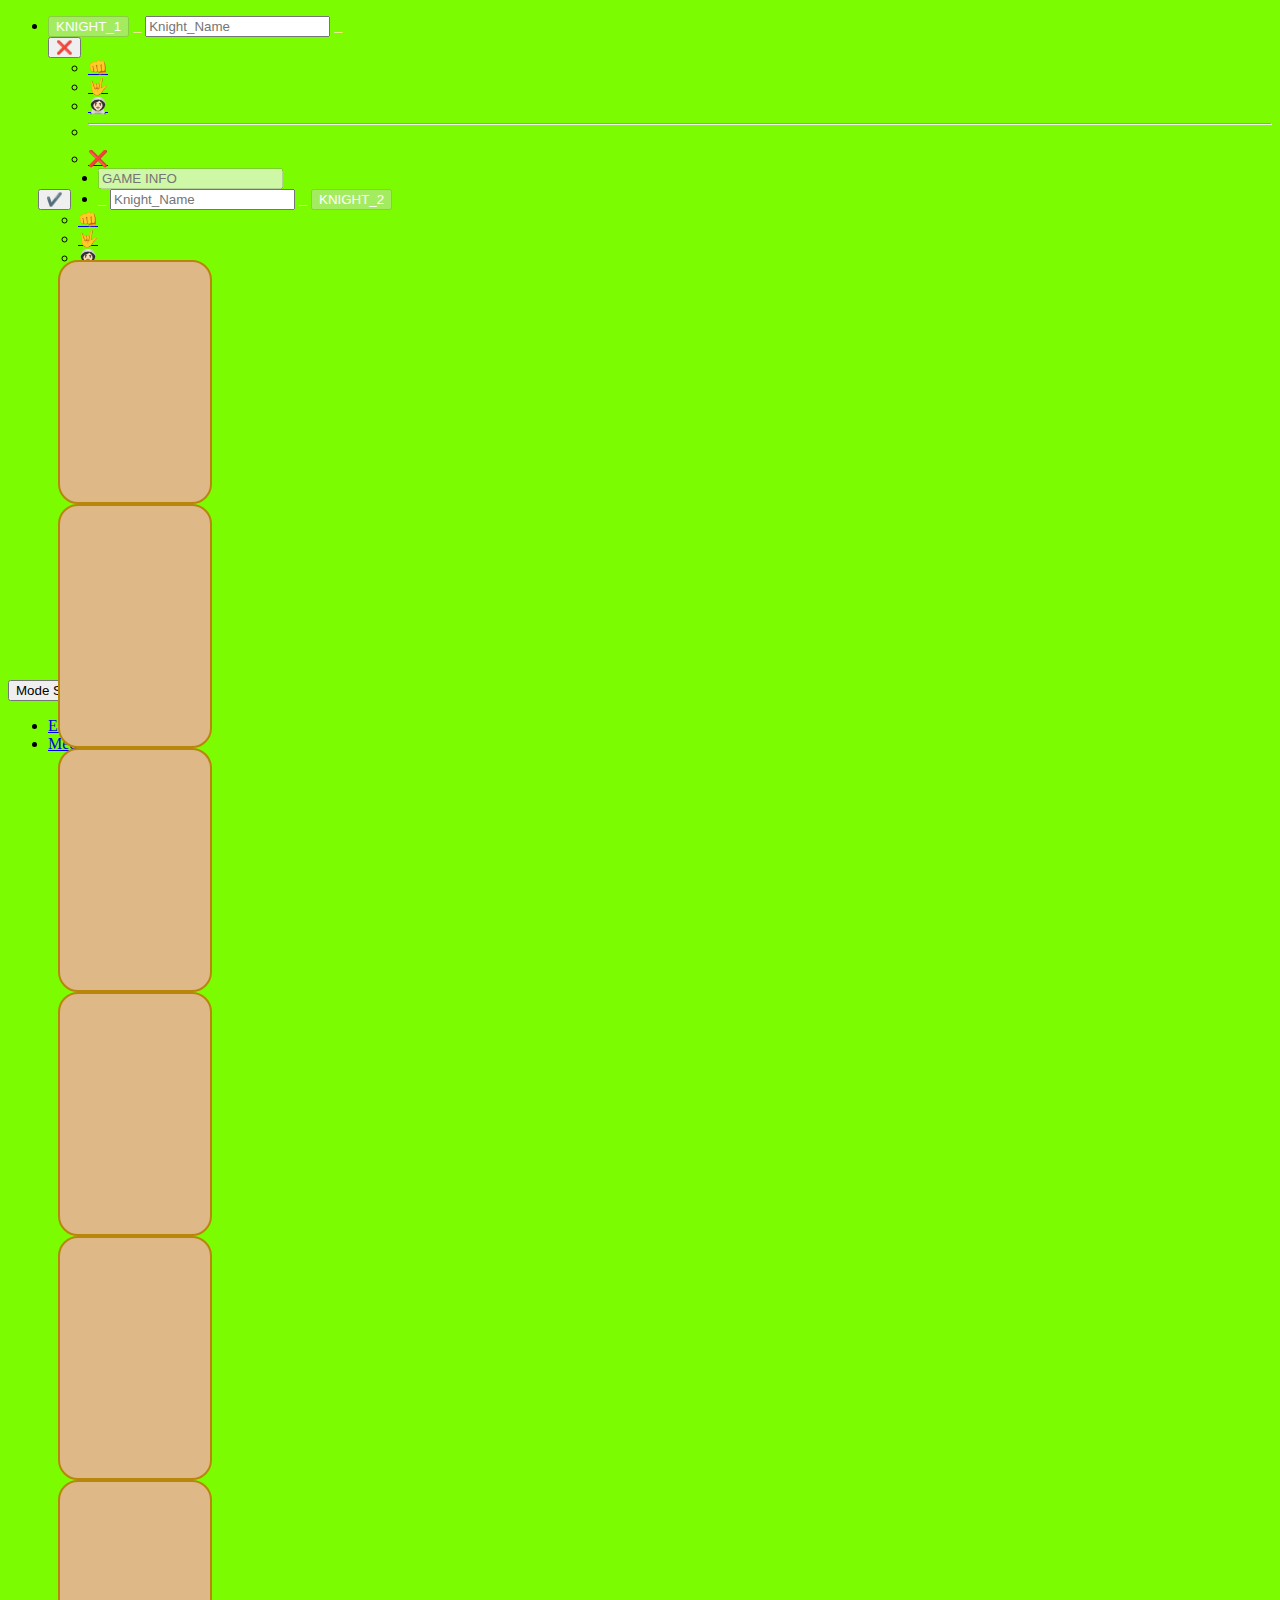
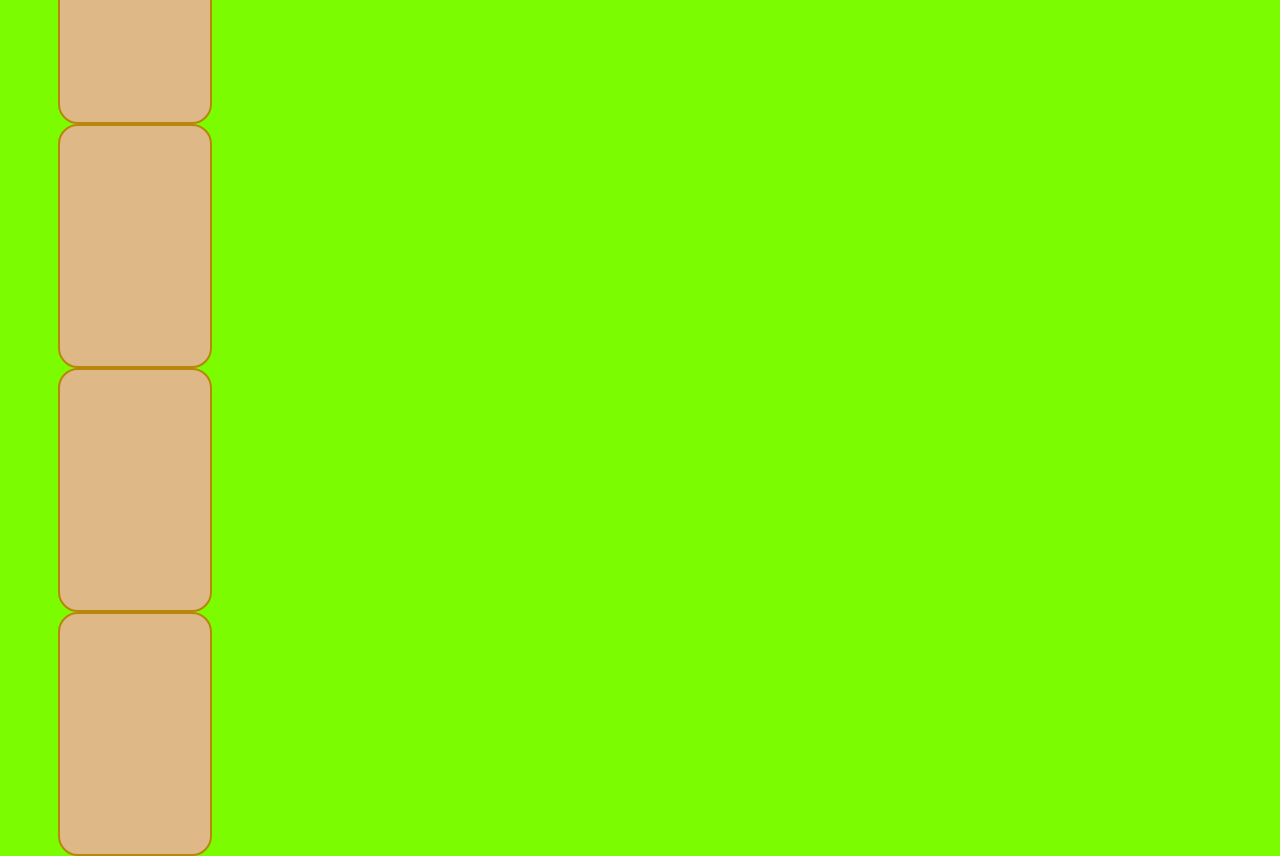
<file: index.html>
<!DOCTYPE html>
<html>
    <head>
        <title>TIC TAK TOE</title>
        <link rel="stylesheet" href="/web/css/level1.css">
        <script src="/web/js/level1.js"></script>

        <link href="https://cdn.jsdelivr.net/npm/bootstrap@5.0.2/dist/css/bootstrap.min.css" rel="stylesheet" integrity="sha384-EVSTQN3/azprG1Anm3QDgpJLIm9Nao0Yz1ztcQTwFspd3yD65VohhpuuCOmLASjC" crossorigin="anonymous">
        <script src="https://cdn.jsdelivr.net/npm/bootstrap@5.0.2/dist/js/bootstrap.bundle.min.js" integrity="sha384-MrcW6ZMFYlzcLA8Nl+NtUVF0sA7MsXsP1UyJoMp4YLEuNSfAP+JcXn/tWtIaxVXM" crossorigin="anonymous"></script>
    </head>
    <body style="background:lawngreen;">
        <nav class="navbar navbar-expand-lg navbar-dark bg-dark">
            <div class="container-fluid">
                <ul class="navbar-nav me-auto mb-2 mb-lg-0">
                    <li style="position: relative; margin-left: 0px;"class="nav-item">
                <form class="container-fluid justify-content-start">
                    <div class="input-group mb-3">
                        <button class="btn btn-success" style="color: white;" id="basic-addon1" disabled>KNIGHT_1</button>
                        <span style="color: khaki;">_</span>
                        <input id="Player1" onblur="playerName('Player1')" type="text" class="btn btn-light" placeholder="Knight_Name" aria-label="Username" aria-describedby="basic-addon1">
                        <span style="color: khaki;">_</span>
                        <div class="btn-group">
                            <button id='sign1'type="button" class="btn btn-danger dropdown-toggle" data-bs-toggle="dropdown" aria-expanded="false">
                                ❌
                            </button>
                            <ul class="dropdown-menu">
                              <li><a id="signe11" onclick="Sign('signe11','sign1')" class="dropdown-item" href="#">👊</a></li>
                              <li><a id="signe12" onclick="Sign('signe12','sign1')" class="dropdown-item" href="#">🤟</a></li>
                              <li><a id="signe13" onclick="Sign('signe13','sign1')" class="dropdown-item" href="#">👩🏻‍🚀</a></li>
                              <li><hr class="dropdown-divider"></li>
                              <li><a id="signe14" onclick="Sign('signe14','sign1')" class="dropdown-item" href="#">❌</a></li>
                            </ul>
                          </div>
                    </div>
                    </form>
                </li>
                <li style="position: relative; margin-left: 50px;"class="nav-item">
                    <form class="container-fluid justify-content-start">
                        <div class="input-group mb-3">
                            <input id="GInfo"type="text" class="btn btn-light" placeholder="GAME INFO" aria-label="Username" aria-describedby="basic-addon1" disabled>
                          </div>
                        </form>
                    </li>
                    <li style="position: relative; margin-left: 50px;"class="nav-item">
                        <form class="container-fluid justify-content-start">
                            <div style='position: absolute; margin-left: -60px;width: 50px;'class="input-group mb-3">
                                <button id='sign2'type="button" class="btn btn-danger dropdown-toggle" data-bs-toggle="dropdown" aria-expanded="false">
                                    ✔️
                                </button>
                                <ul class="dropdown-menu">
                                  <li><a id="signe21" onclick="Sign('signe21','sign2')" class="dropdown-item" href="#">👊</a></li>
                                  <li><a id="signe22" onclick="Sign('signe22','sign2')" class="dropdown-item" href="#">🤟</a></li>
                                  <li><a id="signe23" onclick="Sign('signe23','sign2')" class="dropdown-item" href="#">👩🏻‍🚀</a></li>
                                  <li><hr class="dropdown-divider"></li>
                                  <li><a id="signe24" onclick="Sign('signe24','sign2')" class="dropdown-item" href="#">✔️</a></li>
                                </ul>
                              </div>
                          <span style="color: khaki;">_</span>
                                <input id="Player2" onblur="playerName('Player2')"type="text" class="btn btn-light" placeholder="Knight_Name" aria-label="Username" aria-describedby="basic-addon1">
                                <span style="color: khaki;">_</span>
                                <button class="btn btn-success" style="color: white;" id="basic-addon1" disabled>KNIGHT_2</button>  
                            </div>
                            </form>
                        </li>
</ul>
       </div>
            </div>
          </nav>
          <div class="container">
            <div class="row row-cols-3">
              <div onmouseover="HoverEffect(1)" onclick="ClickDone(1)" id="1" class="col"></div>
              <div onmouseover="HoverEffect(2)" onclick="ClickDone(2)" id="2" class="col"></div>
              <div onmouseover="HoverEffect(3)" onclick="ClickDone(3)" id="3" class="col"></div>
              <div onmouseover="HoverEffect(4)" onclick="ClickDone(4)" id="4" class="col"></div>
              <div onmouseover="HoverEffect(5)" onclick="ClickDone(5)" id="5" class="col"></div>
              <div onmouseover="HoverEffect(6)" onclick="ClickDone(6)" id="6" class="col"></div>
              <div onmouseover="HoverEffect(7)" onclick="ClickDone(7)" id="7" class="col"></div>
              <div onmouseover="HoverEffect(8)" onclick="ClickDone(8)" id="8" class="col"></div>
              <div onmouseover="HoverEffect(9)" onclick="ClickDone(9)" id="9" class="col"></div>
            </div>
          </div>

          <div class="btn-group dropup">
            <button class="btn btn-warning dropdown-toggle" type="button" id="dropdownMenuButton1" data-bs-toggle="dropdown" aria-expanded="false">
              Mode Selection
            </button>
            <ul class="dropdown-menu" aria-labelledby="dropdownMenuButton1">
              <li><a class="dropdown-item active" href="/index.html">Easy Mode</a></li>
              <li><a class="dropdown-item" href="/web/html/level2.html">Medium Mode</a></li>
            </ul>
          </div>
    </body>
</html>
</file>
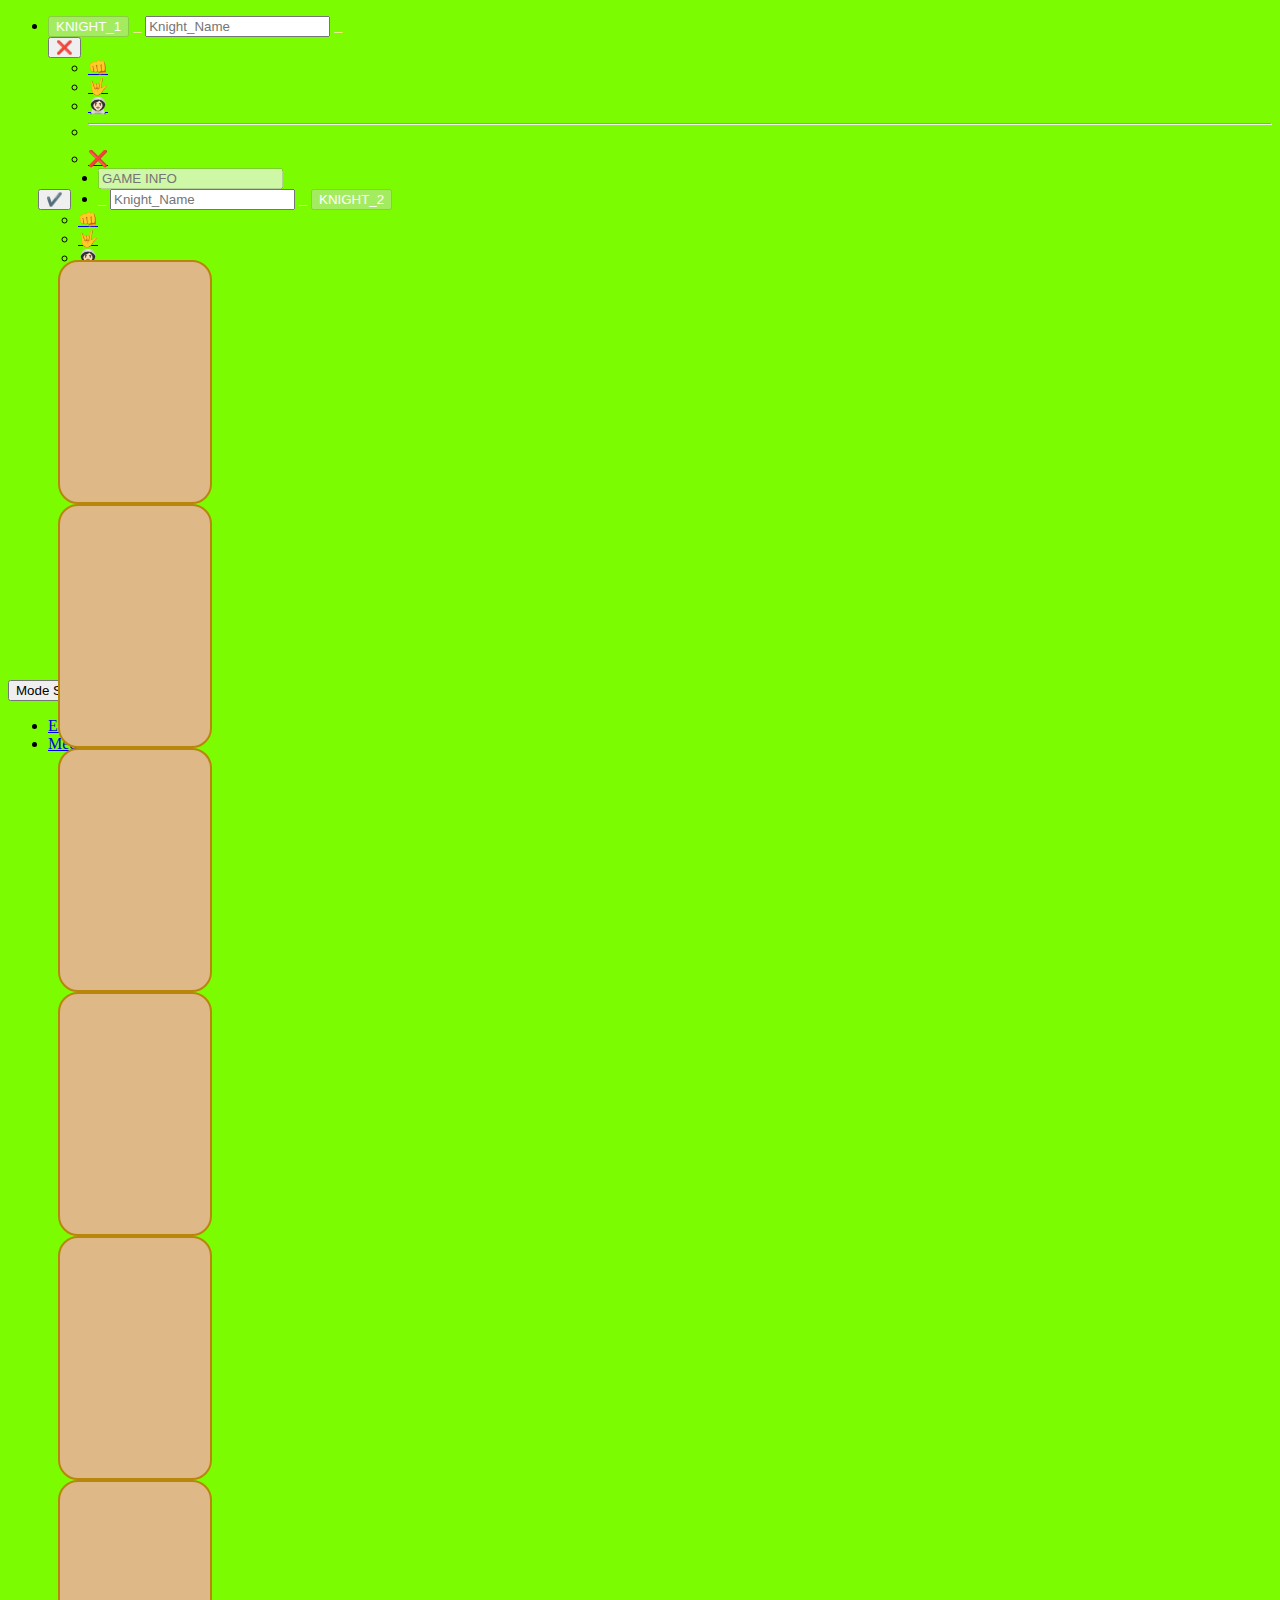
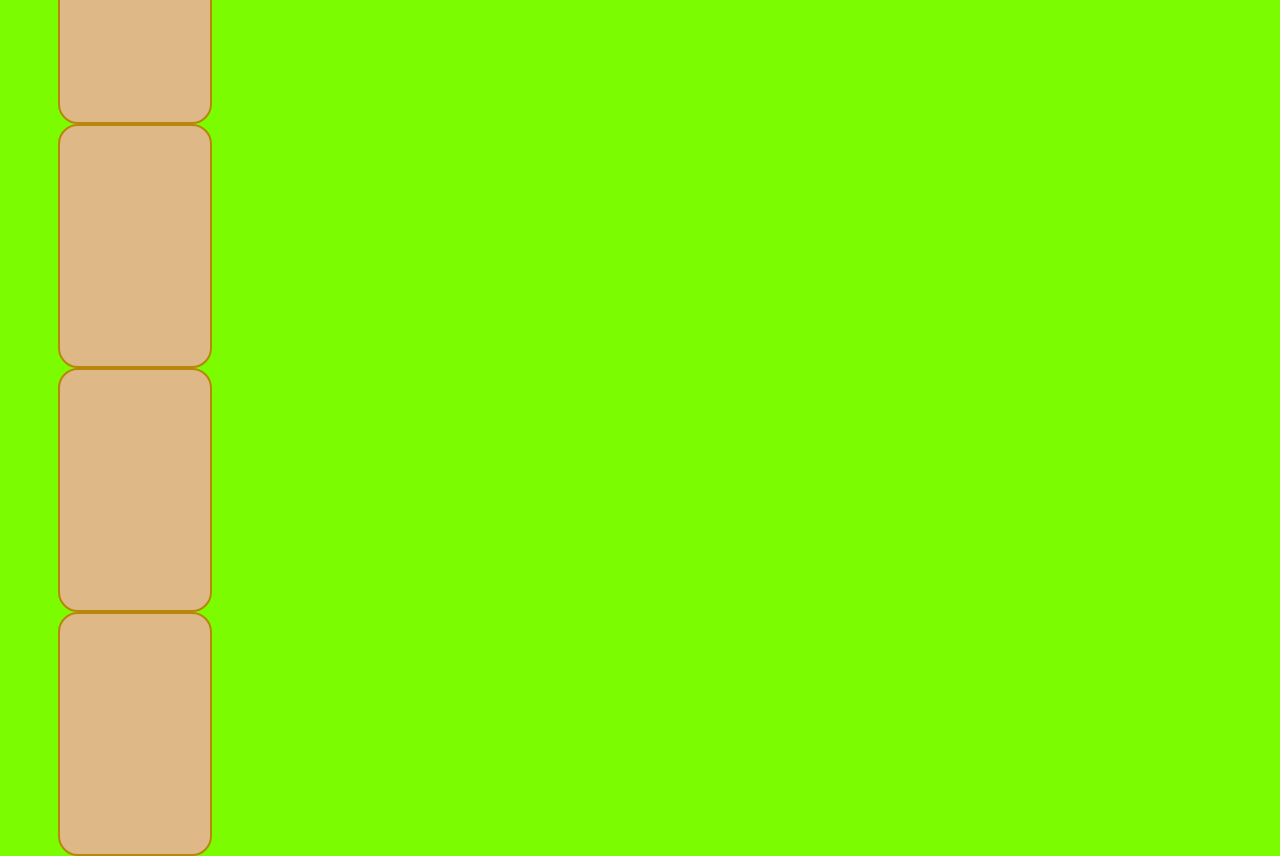
<file: V3/main web/ttt.html>
<!DOCTYPE html>
<html>
    <head>
        <title>TIC TAK TOE</title>
        <link rel="stylesheet" href="ttt.css">
        <script src="ttt.js"></script>

        <link href="https://cdn.jsdelivr.net/npm/bootstrap@5.0.2/dist/css/bootstrap.min.css" rel="stylesheet" integrity="sha384-EVSTQN3/azprG1Anm3QDgpJLIm9Nao0Yz1ztcQTwFspd3yD65VohhpuuCOmLASjC" crossorigin="anonymous">
        <script src="https://cdn.jsdelivr.net/npm/bootstrap@5.0.2/dist/js/bootstrap.bundle.min.js" integrity="sha384-MrcW6ZMFYlzcLA8Nl+NtUVF0sA7MsXsP1UyJoMp4YLEuNSfAP+JcXn/tWtIaxVXM" crossorigin="anonymous"></script>
    </head>
    <body style="background:lawngreen;">
        <nav class="navbar navbar-expand-lg navbar-dark bg-dark">
            <div class="container-fluid">
                <ul class="navbar-nav me-auto mb-2 mb-lg-0">
                    <li style="position: relative; margin-left: 0px;"class="nav-item">
                <form class="container-fluid justify-content-start">
                    <div class="input-group mb-3">
                        <button class="btn btn-success" style="color: white;" id="basic-addon1" disabled>KNIGHT_1</button>
                        <span style="color: khaki;">_</span>
                        <input id="Player1" onblur="playerName('Player1')" type="text" class="btn btn-light" placeholder="Knight_Name" aria-label="Username" aria-describedby="basic-addon1">
                        <span style="color: khaki;">_</span>
                        <div class="btn-group">
                            <button id='sign1'type="button" class="btn btn-danger dropdown-toggle" data-bs-toggle="dropdown" aria-expanded="false">
                                ❌
                            </button>
                            <ul class="dropdown-menu">
                              <li><a id="signe11" onclick="Sign('signe11','sign1')" class="dropdown-item" href="#">👊</a></li>
                              <li><a id="signe12" onclick="Sign('signe12','sign1')" class="dropdown-item" href="#">🤟</a></li>
                              <li><a id="signe13" onclick="Sign('signe13','sign1')" class="dropdown-item" href="#">👩🏻‍🚀</a></li>
                              <li><hr class="dropdown-divider"></li>
                              <li><a id="signe14" onclick="Sign('signe14','sign1')" class="dropdown-item" href="#">❌</a></li>
                            </ul>
                          </div>
                    </div>
                    </form>
                </li>
                <li style="position: relative; margin-left: 50px;"class="nav-item">
                    <form class="container-fluid justify-content-start">
                        <div class="input-group mb-3">
                            <input id="GInfo"type="text" class="btn btn-light" placeholder="GAME INFO" aria-label="Username" aria-describedby="basic-addon1" disabled>
                          </div>
                        </form>
                    </li>
                    <li style="position: relative; margin-left: 50px;"class="nav-item">
                        <form class="container-fluid justify-content-start">
                            <div style='position: absolute; margin-left: -60px;width: 50px;'class="input-group mb-3">
                                <button id='sign2'type="button" class="btn btn-danger dropdown-toggle" data-bs-toggle="dropdown" aria-expanded="false">
                                    ✔️
                                </button>
                                <ul class="dropdown-menu">
                                  <li><a id="signe21" onclick="Sign('signe21','sign2')" class="dropdown-item" href="#">👊</a></li>
                                  <li><a id="signe22" onclick="Sign('signe22','sign2')" class="dropdown-item" href="#">🤟</a></li>
                                  <li><a id="signe23" onclick="Sign('signe23','sign2')" class="dropdown-item" href="#">👩🏻‍🚀</a></li>
                                  <li><hr class="dropdown-divider"></li>
                                  <li><a id="signe24" onclick="Sign('signe24','sign2')" class="dropdown-item" href="#">✔️</a></li>
                                </ul>
                              </div>
                          <span style="color: khaki;">_</span>
                                <input id="Player2" onblur="playerName('Player2')"type="text" class="btn btn-light" placeholder="Knight_Name" aria-label="Username" aria-describedby="basic-addon1">
                                <span style="color: khaki;">_</span>
                                <button class="btn btn-success" style="color: white;" id="basic-addon1" disabled>KNIGHT_2</button>  
                            </div>
                            </form>
                        </li>
</ul>
       </div>
            </div>
          </nav>
          <div class="container">
            <div class="row row-cols-3">
              <div onmouseover="HoverEffect(1)" onclick="ClickDone(1)" id="1" class="col"></div>
              <div onmouseover="HoverEffect(2)" onclick="ClickDone(2)" id="2" class="col"></div>
              <div onmouseover="HoverEffect(3)" onclick="ClickDone(3)" id="3" class="col"></div>
              <div onmouseover="HoverEffect(4)" onclick="ClickDone(4)" id="4" class="col"></div>
              <div onmouseover="HoverEffect(5)" onclick="ClickDone(5)" id="5" class="col"></div>
              <div onmouseover="HoverEffect(6)" onclick="ClickDone(6)" id="6" class="col"></div>
              <div onmouseover="HoverEffect(7)" onclick="ClickDone(7)" id="7" class="col"></div>
              <div onmouseover="HoverEffect(8)" onclick="ClickDone(8)" id="8" class="col"></div>
              <div onmouseover="HoverEffect(9)" onclick="ClickDone(9)" id="9" class="col"></div>
            </div>
          </div>

          <div class="btn-group dropup">
            <button class="btn btn-warning dropdown-toggle" type="button" id="dropdownMenuButton1" data-bs-toggle="dropdown" aria-expanded="false">
              Mode Selection
            </button>
            <ul class="dropdown-menu" aria-labelledby="dropdownMenuButton1">
              <li><a class="dropdown-item active" href="/main web/ttt.html">Easy Mode</a></li>
              <li><a class="dropdown-item" href="/second web/ttt.html">Medium Mode</a></li>
            </ul>
          </div>
    </body>
</html>
</file>
<file: web/css/level1.css>
.container{
    width: 400px;
    height: 370px;
    margin: 50px;
   /* background-color: brown;*/
}
.col{
    width: 50px;
    height: 140px;
    position: relative;
    padding: 50px;
    background-color: burlywood;
    display: flex;
  align-items: center;
  justify-content: center;
  border:2px solid darkgoldenrod;
  border-radius: 20px;
  font-size: 50px;
}
</file>
<file: V3/main web/ttt.css>
.container{
    width: 400px;
    height: 370px;
    margin: 50px;
   /* background-color: brown;*/
}
.col{
    width: 50px;
    height: 140px;
    position: relative;
    padding: 50px;
    background-color: burlywood;
    display: flex;
  align-items: center;
  justify-content: center;
  border:2px solid darkgoldenrod;
  border-radius: 20px;
  font-size: 50px;
}
</file>
